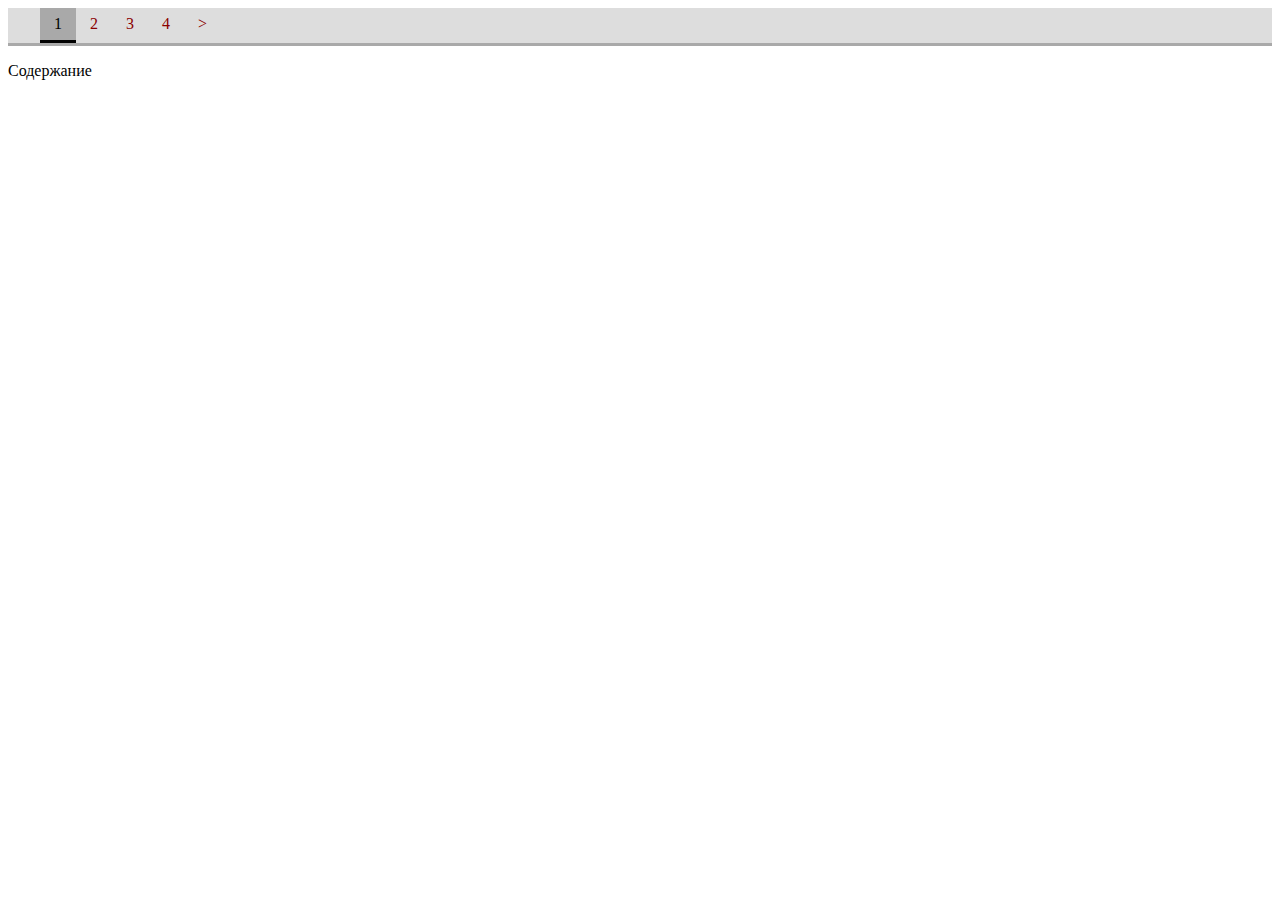
<file: index.html>
<!DOCTYPE html>
<html lang="en">
<head>
    <meta charset="UTF-8">
    <link rel="stylesheet" href="task1.css">
    <title>Task1</title>
</head>
<body>
<ul>
    <li><a href="#">&#160;</a></li>
    <li><a class="active" href="#">1</a></li>
    <li><a href="#">2</a></li>
    <li><a href="#">3</a></li>
    <li><a href="#">4</a></li>
    <li><a href="#">></a></li>
</ul>
<p>
    Содержание
</p>
</body>
</html>

<!--Краще кожному елементу задавати класти і в css звертатися по класам, а не по тегам-->
</file>
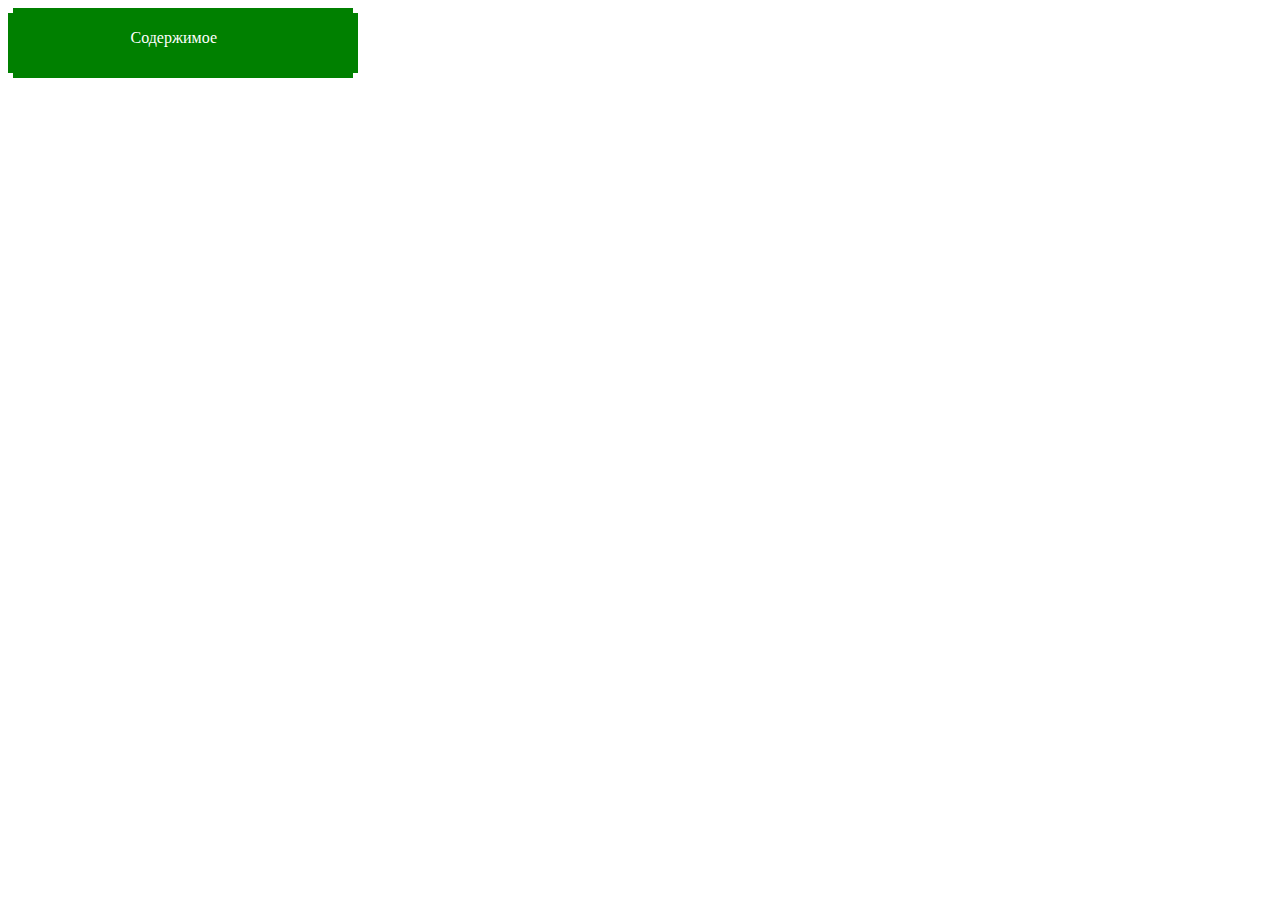
<file: task2.html>
<!DOCTYPE html>
<html lang="en">
<head>
    <meta charset="UTF-8">
    <link rel="stylesheet" href="task2.css">
    <title>Task2</title>
</head>
<body>
<div class="container">
    <div class="ableft"></div>
    <div class="abright"></div>
    <div class="absolute"></div>
    <div class="abbottom"></div>
    <p>Содержимое</p>
</div>
</body>
</html>
</file>
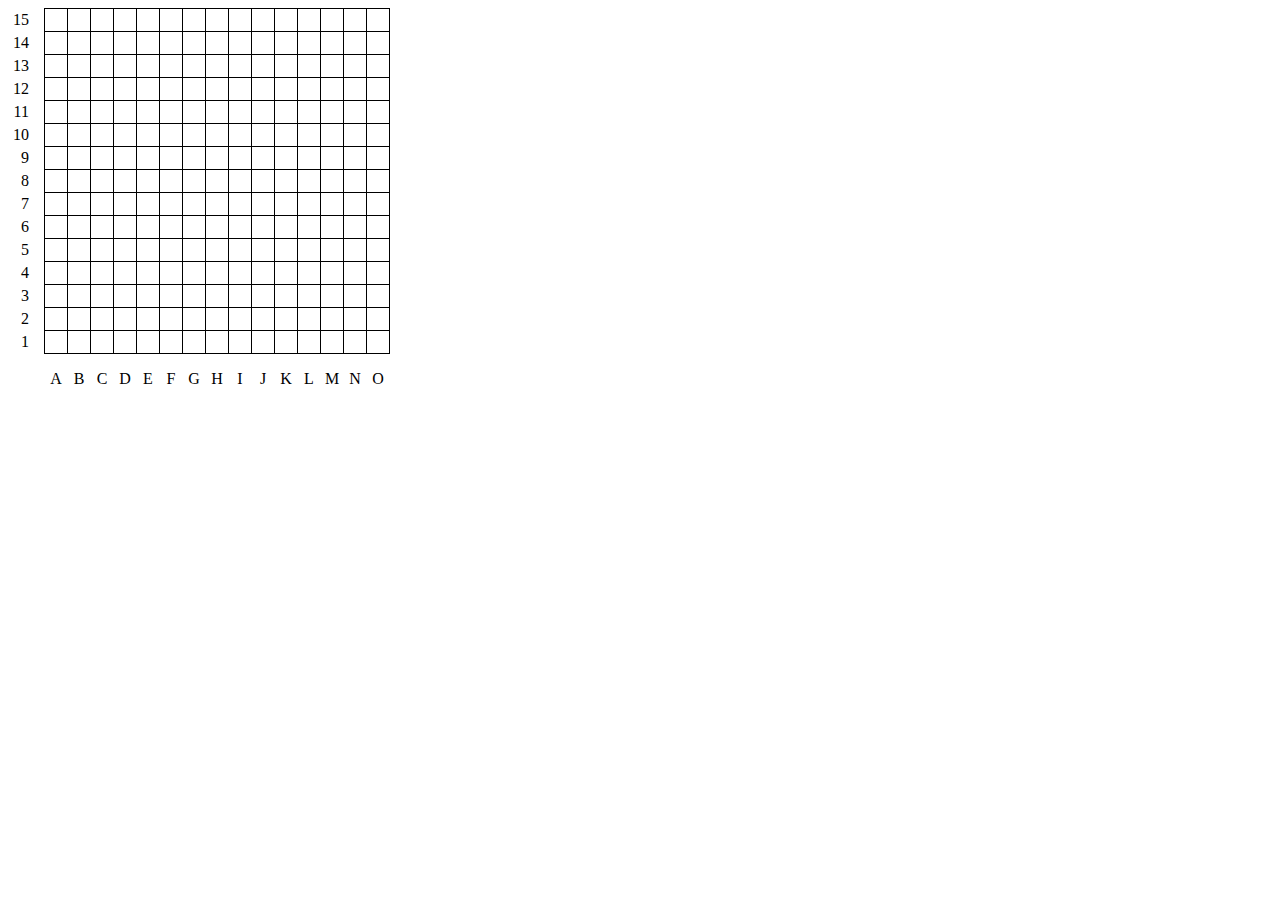
<file: task4.html>
<!DOCTYPE html>
<html lang="en">
<head>
    <meta charset="UTF-8">
    <link rel="stylesheet" href="task4.css">
    <title>Task4</title>
</head>
<body>
<div>
    <table>
        <tr>
            <td class="side">15</td>
            <td></td>
            <td></td>
            <td></td>
            <td></td>
            <td></td>
            <td></td>
            <td></td>
            <td></td>
            <td></td>
            <td></td>
            <td></td>
            <td></td>
            <td></td>
            <td></td>
            <td></td>
        </tr>
        <tr>
            <td class="side">14</td>
            <td></td>
            <td></td>
            <td></td>
            <td></td>
            <td></td>
            <td></td>
            <td></td>
            <td></td>
            <td></td>
            <td></td>
            <td></td>
            <td></td>
            <td></td>
            <td></td>
            <td></td>
        </tr>
        <tr>
            <td class="side">13</td>
            <td></td>
            <td></td>
            <td></td>
            <td></td>
            <td></td>
            <td></td>
            <td></td>
            <td></td>
            <td></td>
            <td></td>
            <td></td>
            <td></td>
            <td></td>
            <td></td>
            <td></td>
        </tr>
        <tr>
            <td class="side">12</td>
            <td></td>
            <td></td>
            <td></td>
            <td></td>
            <td></td>
            <td></td>
            <td></td>
            <td></td>
            <td></td>
            <td></td>
            <td></td>
            <td></td>
            <td></td>
            <td></td>
            <td></td>
        </tr>
        <tr>
            <td class="side">11</td>
            <td></td>
            <td></td>
            <td></td>
            <td></td>
            <td></td>
            <td></td>
            <td></td>
            <td></td>
            <td></td>
            <td></td>
            <td></td>
            <td></td>
            <td></td>
            <td></td>
            <td></td>
        </tr>
        <tr>
            <td class="side">10</td>
            <td></td>
            <td></td>
            <td></td>
            <td></td>
            <td></td>
            <td></td>
            <td></td>
            <td></td>
            <td></td>
            <td></td>
            <td></td>
            <td></td>
            <td></td>
            <td></td>
            <td></td>
        </tr>
        <tr>
            <td class="side">9</td>
            <td></td>
            <td></td>
            <td></td>
            <td></td>
            <td></td>
            <td></td>
            <td></td>
            <td></td>
            <td></td>
            <td></td>
            <td></td>
            <td></td>
            <td></td>
            <td></td>
            <td></td>
        </tr>
        <tr>
            <td class="side">8</td>
            <td></td>
            <td></td>
            <td></td>
            <td></td>
            <td></td>
            <td></td>
            <td></td>
            <td></td>
            <td></td>
            <td></td>
            <td></td>
            <td></td>
            <td></td>
            <td></td>
            <td></td>
        </tr>
        <tr>
            <td class="side">7</td>
            <td></td>
            <td></td>
            <td></td>
            <td></td>
            <td></td>
            <td></td>
            <td></td>
            <td></td>
            <td></td>
            <td></td>
            <td></td>
            <td></td>
            <td></td>
            <td></td>
            <td></td>
        </tr>
        <tr>
            <td class="side">6</td>
            <td></td>
            <td></td>
            <td></td>
            <td></td>
            <td></td>
            <td></td>
            <td></td>
            <td></td>
            <td></td>
            <td></td>
            <td></td>
            <td></td>
            <td></td>
            <td></td>
            <td></td>
        </tr>
        <tr>
            <td class="side">5</td>
            <td></td>
            <td></td>
            <td></td>
            <td></td>
            <td></td>
            <td></td>
            <td></td>
            <td></td>
            <td></td>
            <td></td>
            <td></td>
            <td></td>
            <td></td>
            <td></td>
            <td></td>
        </tr>
        <tr>
            <td class="side">4</td>
            <td></td>
            <td></td>
            <td></td>
            <td></td>
            <td></td>
            <td></td>
            <td></td>
            <td></td>
            <td></td>
            <td></td>
            <td></td>
            <td></td>
            <td></td>
            <td></td>
            <td></td>
        </tr>
        <tr>
            <td class="side">3</td>
            <td></td>
            <td></td>
            <td></td>
            <td></td>
            <td></td>
            <td></td>
            <td></td>
            <td></td>
            <td></td>
            <td></td>
            <td></td>
            <td></td>
            <td></td>
            <td></td>
            <td></td>
        </tr>
        <tr>
            <td class="side">2</td>
            <td></td>
            <td></td>
            <td></td>
            <td></td>
            <td></td>
            <td></td>
            <td></td>
            <td></td>
            <td></td>
            <td></td>
            <td></td>
            <td></td>
            <td></td>
            <td></td>
            <td></td>
        </tr>
        <tr>
            <td class="side">1</td>
            <td></td>
            <td></td>
            <td></td>
            <td></td>
            <td></td>
            <td></td>
            <td></td>
            <td></td>
            <td></td>
            <td></td>
            <td></td>
            <td></td>
            <td></td>
            <td></td>
            <td></td>
        </tr>
        <tr>
            <td class="side"></td>
            <td class="sideh">A</td>
            <td class="sideh">B</td>
            <td class="sideh">C</td>
            <td class="sideh">D</td>
            <td class="sideh">E</td>
            <td class="sideh">F</td>
            <td class="sideh">G</td>
            <td class="sideh">H</td>
            <td class="sideh">I</td>
            <td class="sideh">J</td>
            <td class="sideh">K</td>
            <td class="sideh">L</td>
            <td class="sideh">M</td>
            <td class="sideh">N</td>
            <td class="sideh1">O</td>
        </tr>
    </table>
</div>
</body>
</html>
</file>
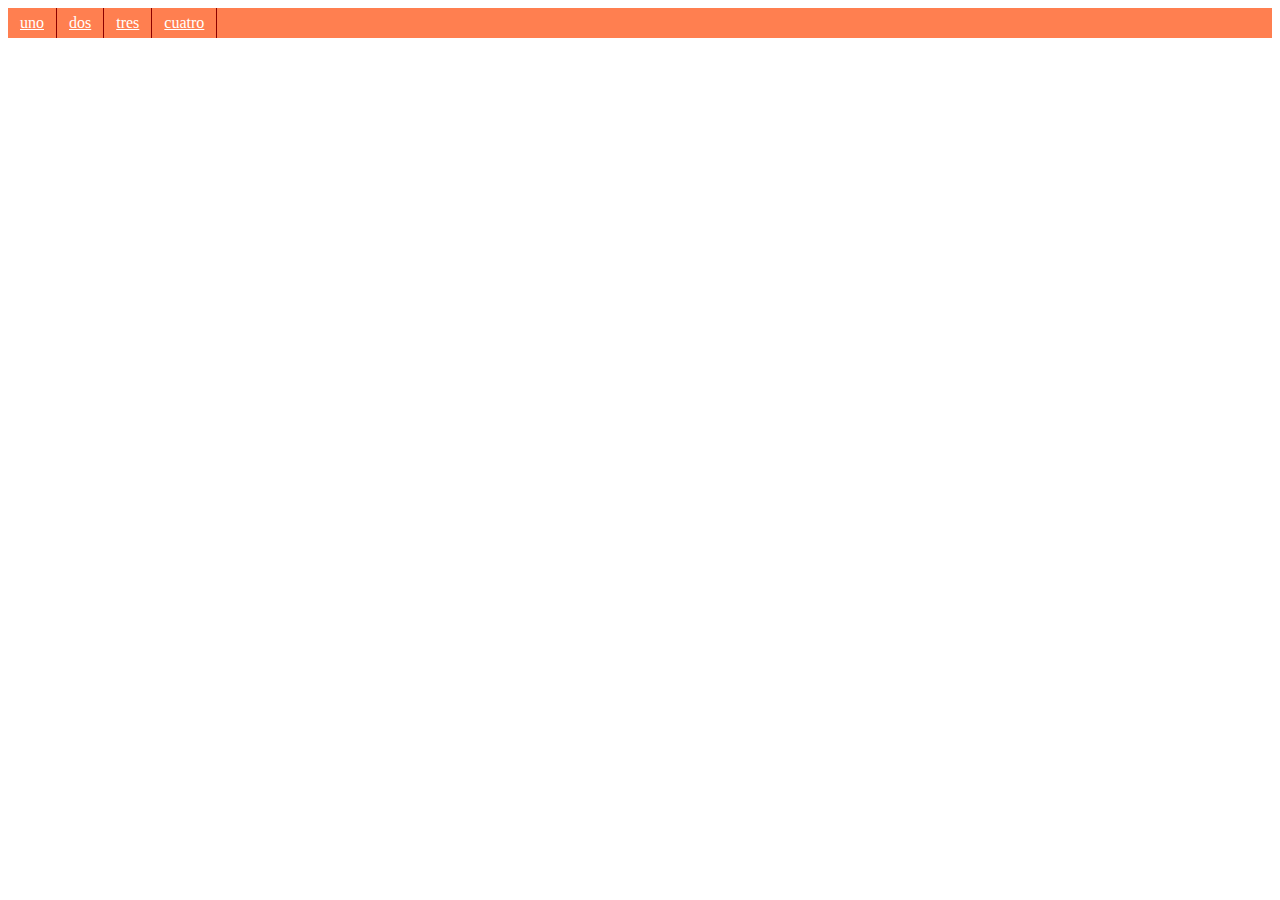
<file: task5.html>
<!DOCTYPE html>
<html lang="en">
<head>
    <meta charset="UTF-8">
    <link rel="stylesheet" href="task5.css">
    <title>Title</title>
</head>
<body>
<ul>
    <li><a href="#">uno</a></li>
    <li><a href="#">dos</a></li>
    <li><a href="#">tres</a></li>
    <li><a href="#">cuatro</a></li>
</ul>
</body>
</html>
</file>
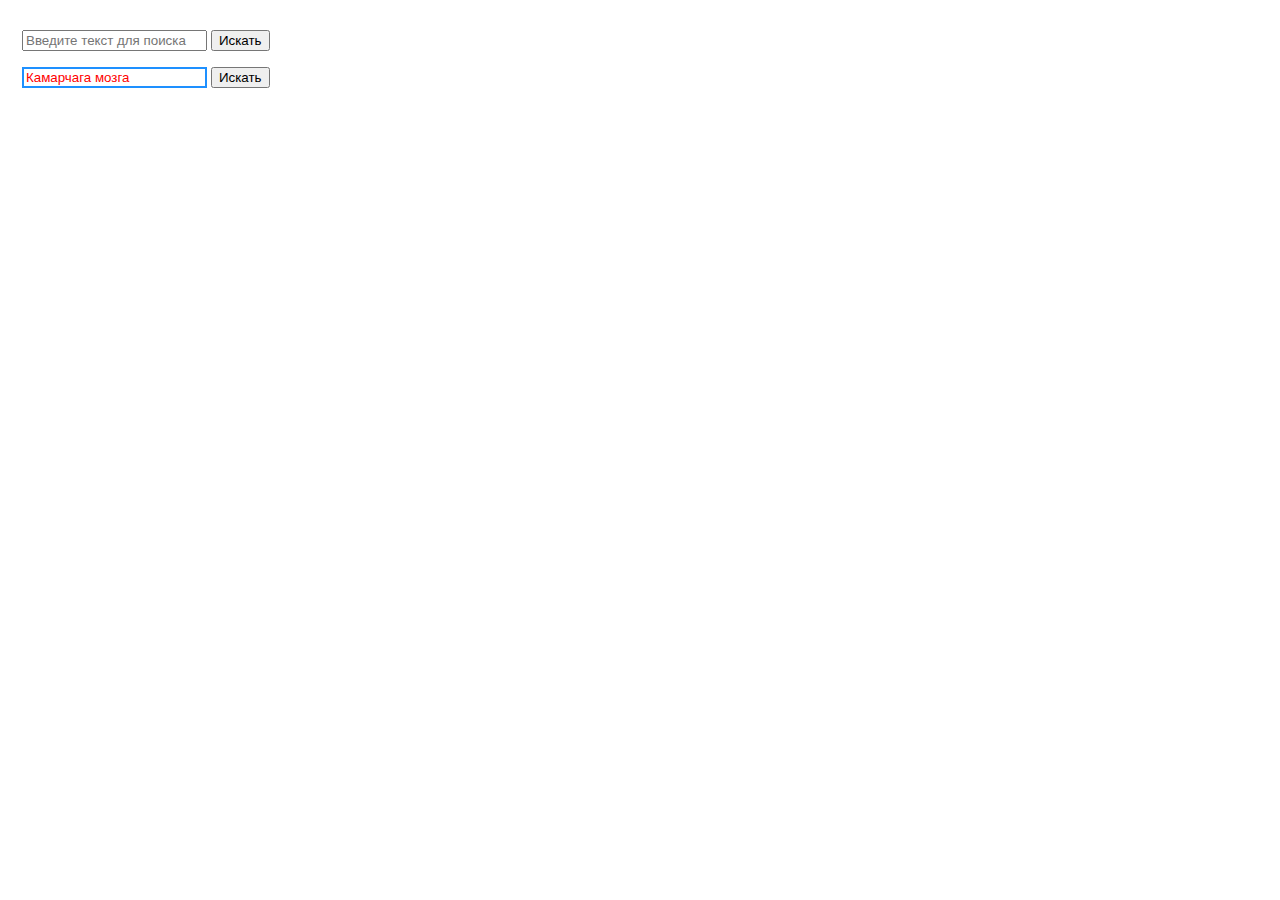
<file: task7.html>
<!DOCTYPE html>
<html lang="en">
<head>
    <meta charset="UTF-8">
    <link rel="stylesheet" href="https://use.fontawesome.com/releases/v5.1.0/css/all.css" integrity="sha384-lKuwvrZot6UHsBSfcMvOkWwlCMgc0TaWr+30HWe3a4ltaBwTZhyTEggF5tJv8tbt" crossorigin="anonymous">
    <link rel="stylesheet" href="task7.css">
    <title>Task6</title>
</head>
<body>
<div>
    <form action="/action_page.php">
        <fieldset class="container">
        <p><input type="text" class="text" placeholder="Введите текст для поиска">
            <input type="button" value="Искать"></p>
        <input type="text" class="fname" value="Камарчага мозга">
        <input type="button" value="Искать">
        </fieldset>
    </form>
</div>
</body>
</html>

<!--Тут потрбіно було на клік на форму (тобто використати відповідний псевдоклас) щоб текст става червоний і рамка синя-->
</file>
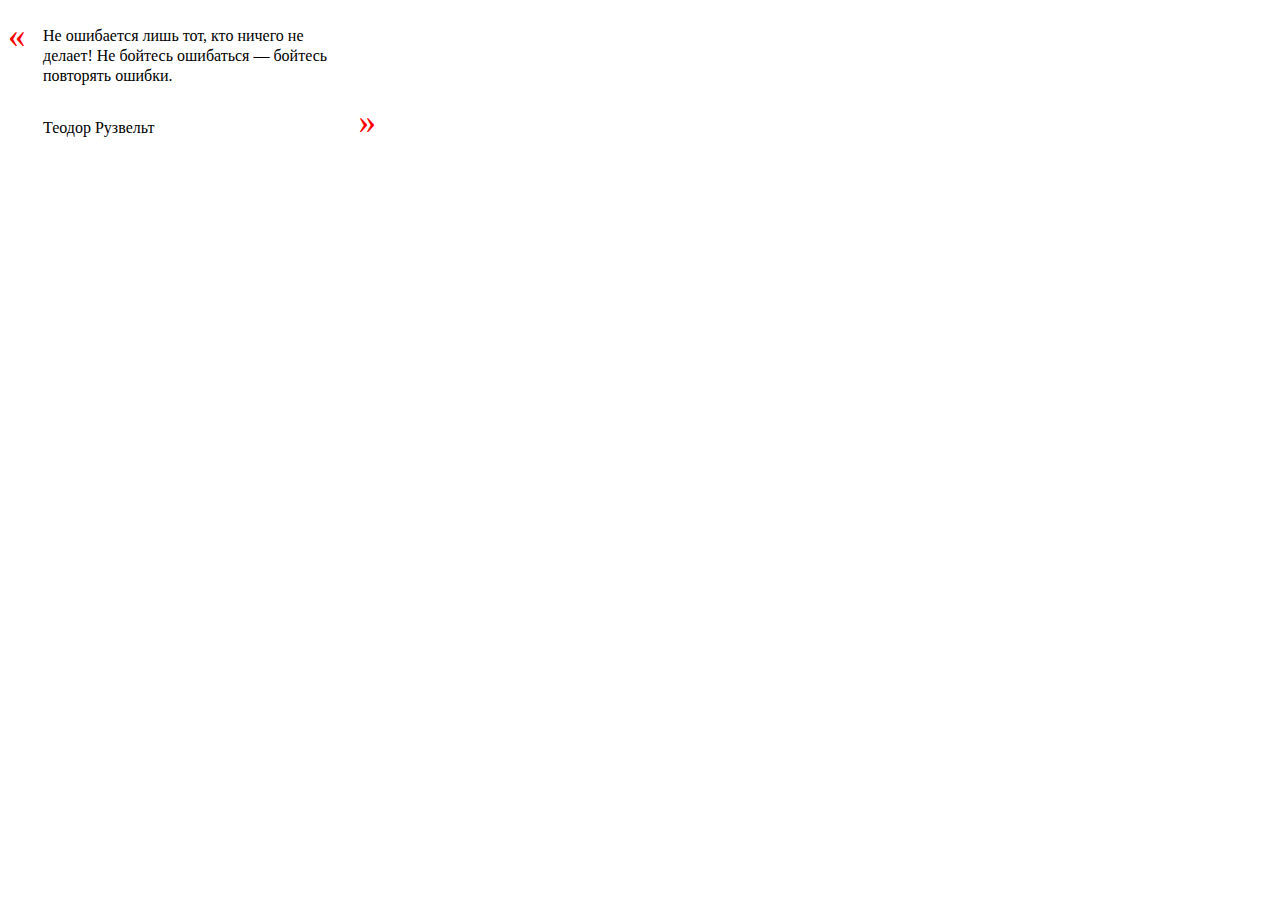
<file: task9.html>
<!DOCTYPE html>
<html lang="en">
<head>
    <meta charset="UTF-8">
    <link rel="stylesheet" href="task9.css">
    <title>Task9</title>
</head>
<body>
<div class="container">
    <span class="laquo"></span>
    <p>Не ошибается лишь тот, кто ничего не<br>
        делает!  Не бойтесь ошибаться &mdash; бойтесь<br>
        повторять ошибки.</p>
    <p>Теодор Рузвельт <span class="raquo"></span></p>

</div>
</body>
</html>
</file>
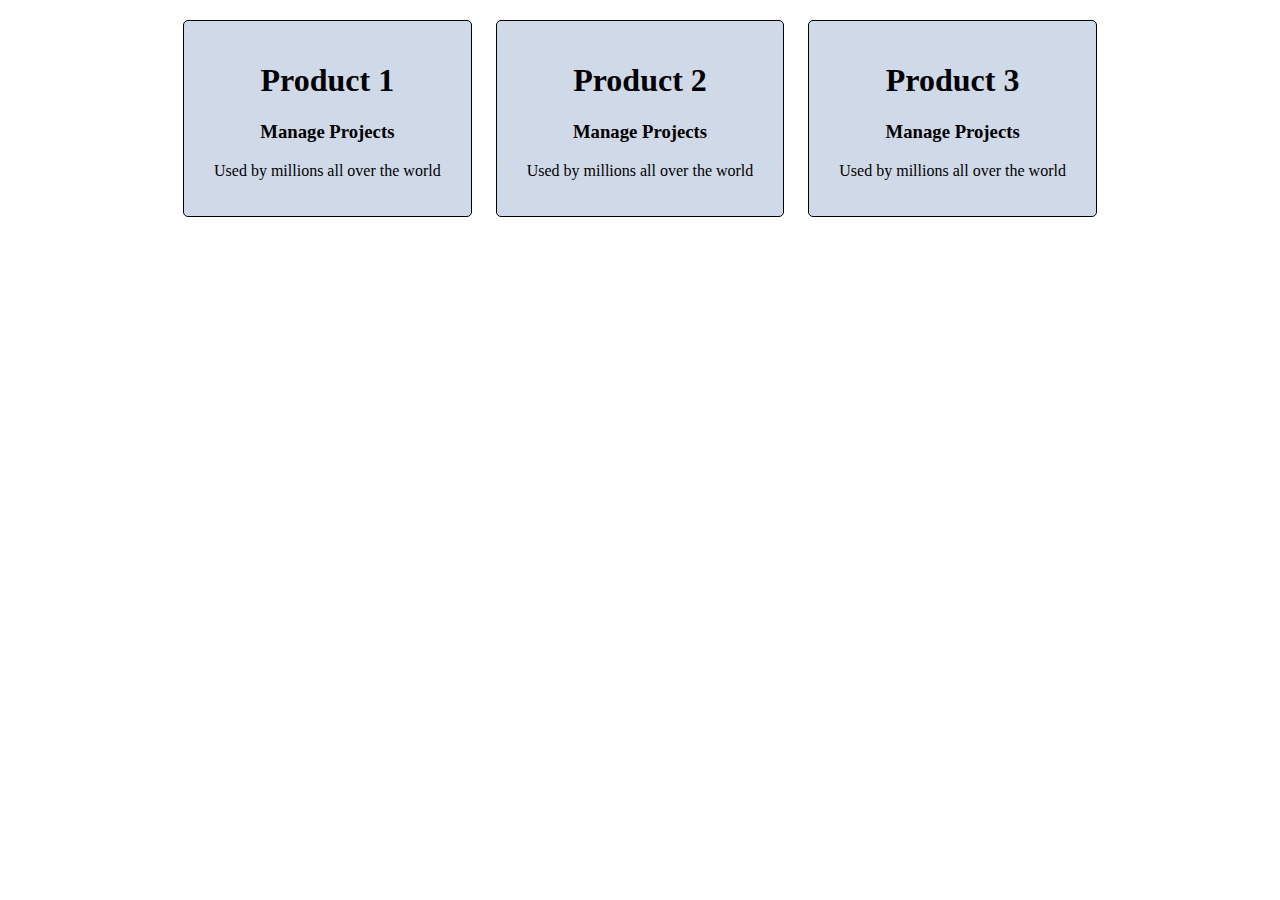
<file: taskbox2.html>
<!DOCTYPE html>
<html lang="en">
<head>
    <meta charset="UTF-8">
    <link rel="stylesheet" href="taskbox2.css">
    <title>Taskbox2</title>
</head>
<body>
<div class="container">
    <div class="items">
        <h1>Product 1</h1>
        <h3>Manage Projects</h3>
        <p>Used by millions all over the world</p>
    </div>
    <div class="items">
        <h1>Product 2</h1>
        <h3>Manage Projects</h3>
        <p>Used by millions all over the world</p>
    </div>
    <div class="items">
        <h1>Product 3</h1>
        <h3>Manage Projects</h3>
        <p>Used by millions all over the world</p>
    </div>
</div>
</body>
</html>
</file>
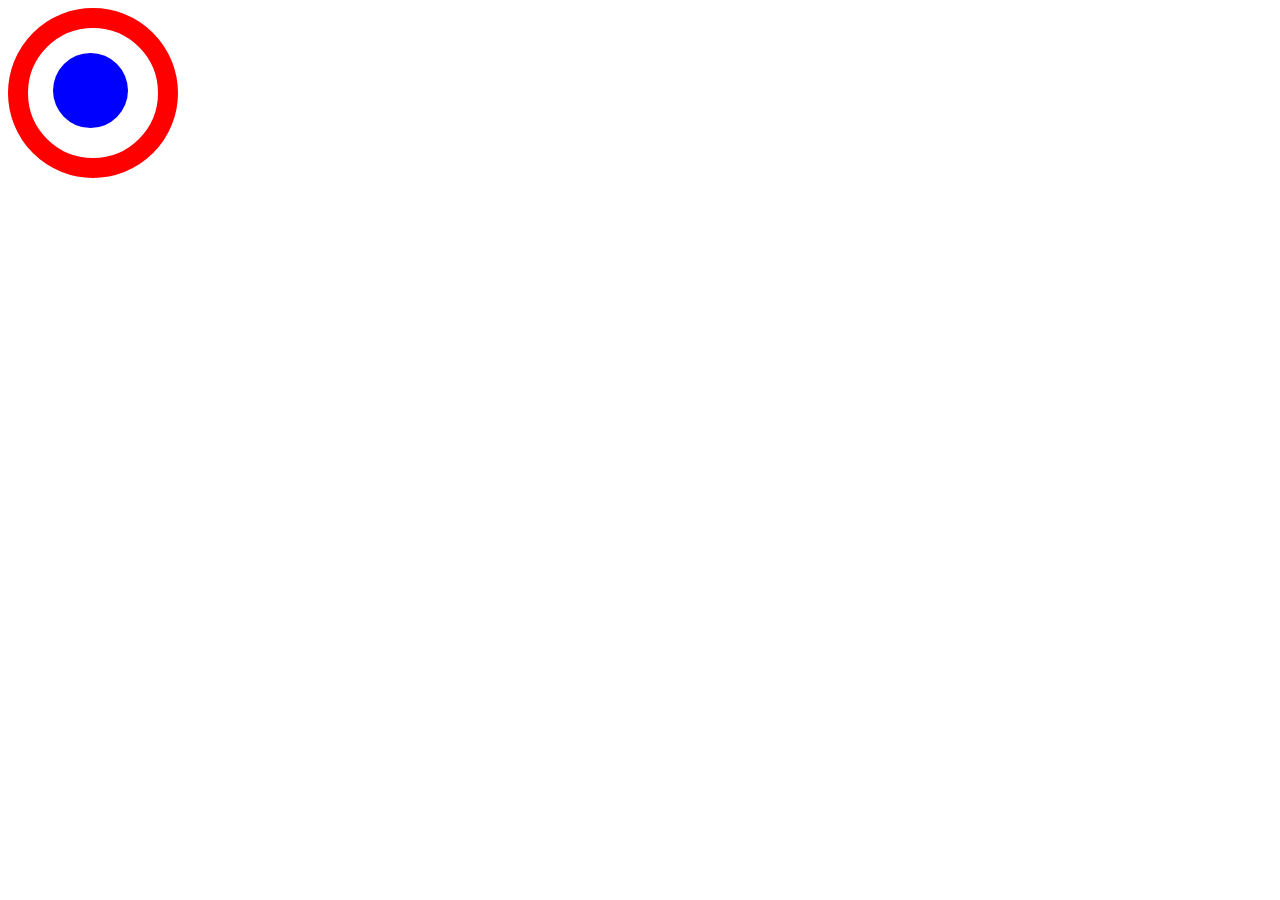
<file: taskbox7.html>
<!DOCTYPE html>
<html lang="en">
<head>
    <meta charset="UTF-8">
    <link rel="stylesheet" href="taskbox7.css">
    <title>Title</title>
</head>
<body>
<div class="container">
    <div class="items">
    </div>
</div>
</body>
</html>
</file>
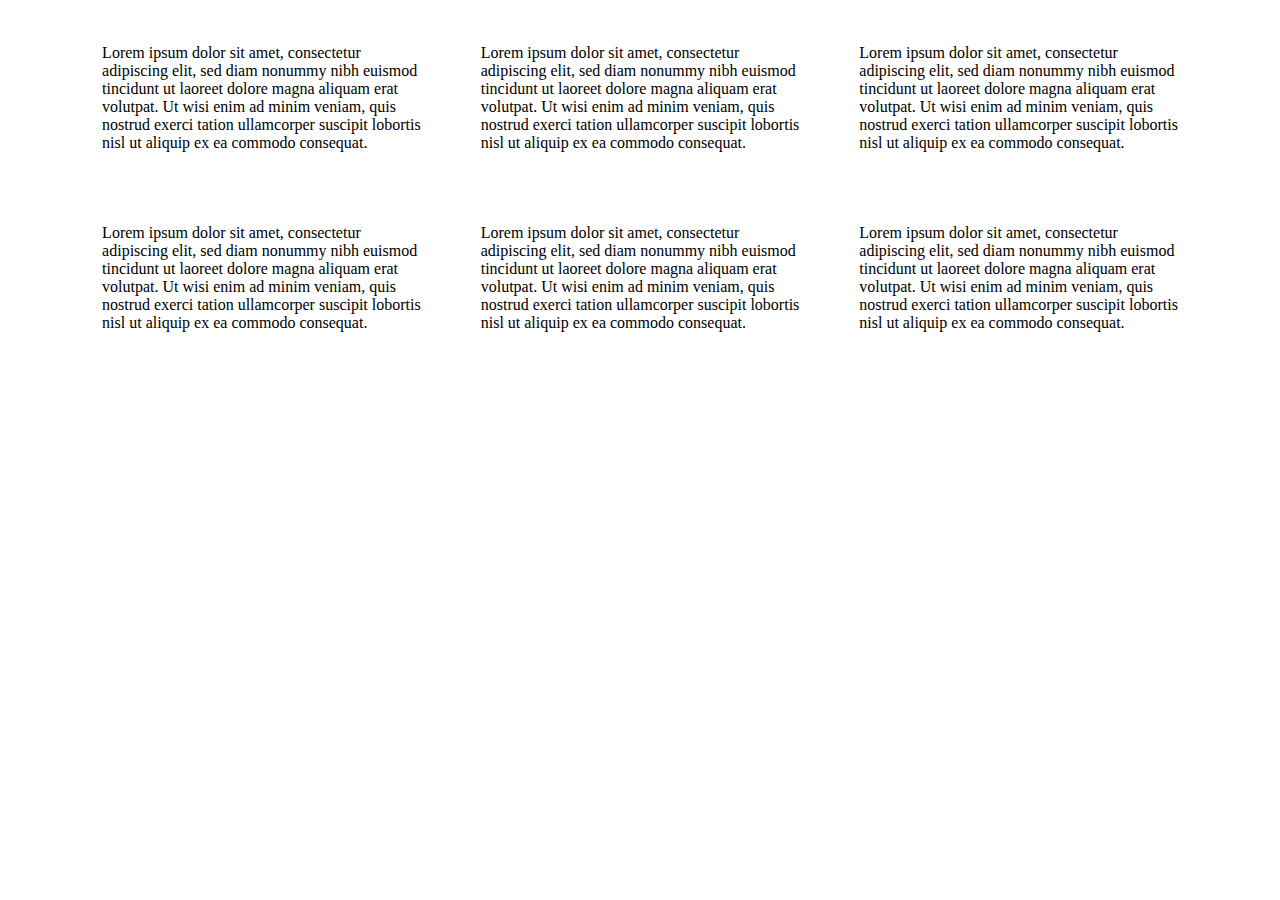
<file: taskbox8.html>
<!DOCTYPE html>
<html lang="en">
<head>
    <meta charset="UTF-8">
    <link rel="stylesheet" href="taskbox8.css">
    <title>Flexbox8</title>
</head>
<body>
<div class="container">
<div class="items">
<p>
    Lorem ipsum dolor sit amet, consectetur<br>
    adipiscing elit, sed diam nonummy nibh euismod<br>
    tincidunt ut laoreet dolore magna aliquam erat<br>
    volutpat. Ut wisi enim ad minim veniam, quis <br>
    nostrud exerci tation ullamcorper suscipit lobortis <br>
    nisl ut aliquip ex ea commodo consequat.
</p>
    </div>
    <div class="items">
        <p>
            Lorem ipsum dolor sit amet, consectetur<br>
            adipiscing elit, sed diam nonummy nibh euismod<br>
            tincidunt ut laoreet dolore magna aliquam erat<br>
            volutpat. Ut wisi enim ad minim veniam, quis <br>
            nostrud exerci tation ullamcorper suscipit lobortis <br>
            nisl ut aliquip ex ea commodo consequat.
        </p>
    </div>
    <div class="items">
        <p>
            Lorem ipsum dolor sit amet, consectetur<br>
            adipiscing elit, sed diam nonummy nibh euismod<br>
            tincidunt ut laoreet dolore magna aliquam erat<br>
            volutpat. Ut wisi enim ad minim veniam, quis <br>
            nostrud exerci tation ullamcorper suscipit lobortis <br>
            nisl ut aliquip ex ea commodo consequat.
        </p>
    </div>
    <div class="items">
        <p>
            Lorem ipsum dolor sit amet, consectetur<br>
            adipiscing elit, sed diam nonummy nibh euismod<br>
            tincidunt ut laoreet dolore magna aliquam erat<br>
            volutpat. Ut wisi enim ad minim veniam, quis <br>
            nostrud exerci tation ullamcorper suscipit lobortis <br>
            nisl ut aliquip ex ea commodo consequat.
        </p>
    </div>
    <div class="items">
        <p>
            Lorem ipsum dolor sit amet, consectetur<br>
            adipiscing elit, sed diam nonummy nibh euismod<br>
            tincidunt ut laoreet dolore magna aliquam erat<br>
            volutpat. Ut wisi enim ad minim veniam, quis <br>
            nostrud exerci tation ullamcorper suscipit lobortis <br>
            nisl ut aliquip ex ea commodo consequat.
        </p>
    </div>
    <div class="items">
        <p>
            Lorem ipsum dolor sit amet, consectetur<br>
            adipiscing elit, sed diam nonummy nibh euismod<br>
            tincidunt ut laoreet dolore magna aliquam erat<br>
            volutpat. Ut wisi enim ad minim veniam, quis <br>
            nostrud exerci tation ullamcorper suscipit lobortis <br>
            nisl ut aliquip ex ea commodo consequat.
        </p>
    </div>

</div>
</body>
</html>
</file>
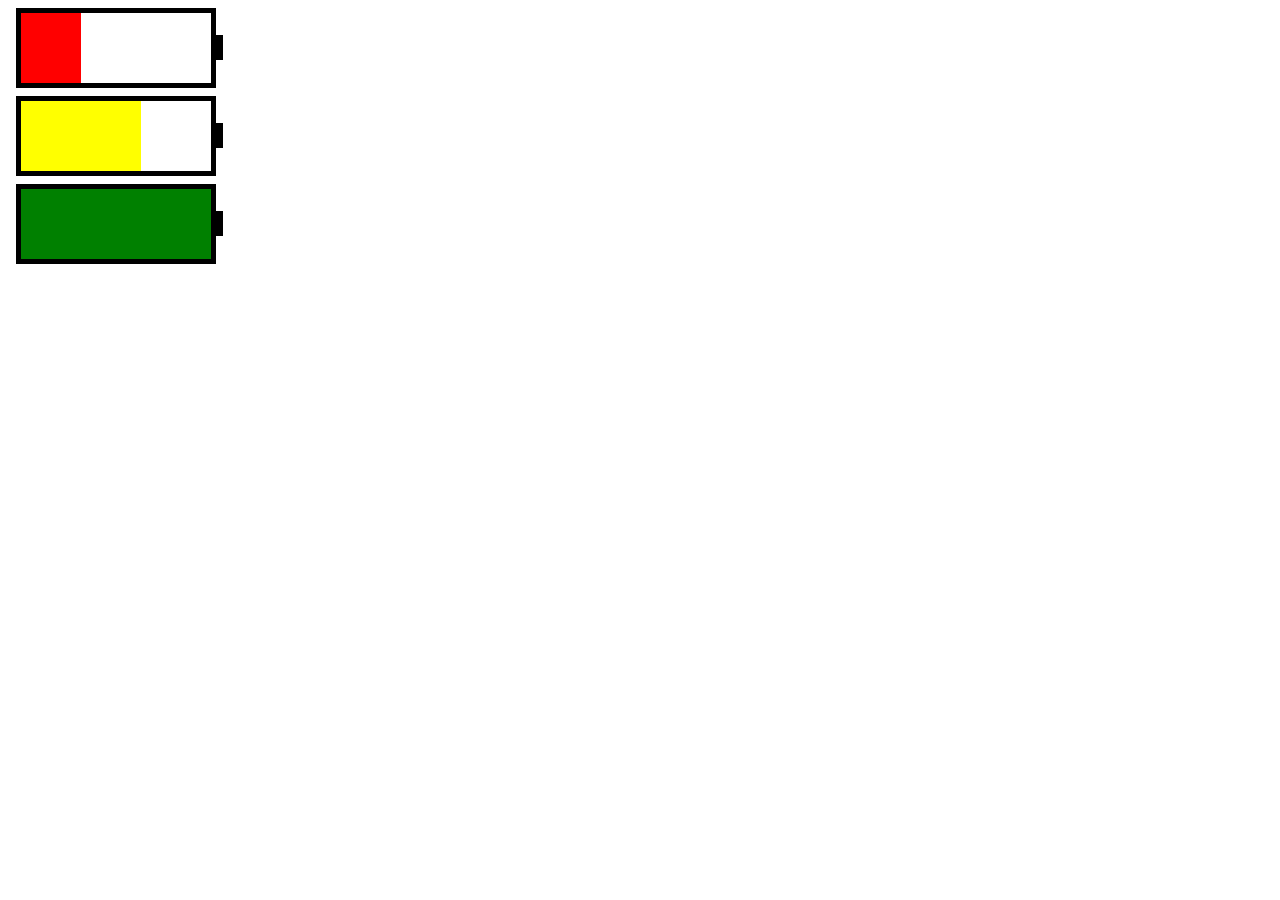
<file: taskbox9.html>
<!DOCTYPE html>
<html lang="en">
<head>
    <meta charset="UTF-8">
    <link rel="stylesheet" href="taskbox9.css">
    <title>Flexbox9</title>
</head>
<body>
<div class="container">
    <div class="side">
    </div>
    <div class="items">
    </div>
</div>
<div class="container">
    <div class="side">
    </div>
    <div class="items1">
    </div>
</div>
<div class="container">
    <div class="side">
    </div>
    <div class="items2">
    </div>
</div>
</body>
</html>
</file>
<file: task1.css>
ul {
    list-style-type: none;
    margin: 0;
    padding: 0;
    overflow: hidden;
    border-bottom: 3px solid darkgray;
    background-color: #dddddd;
}
li {
    float: left;
}
li a {
    display: block;
    padding: 7px 14px;
    background-color: #dddddd;
    color: darkred;
    /* Ця властивість тут зайва */
    /*text-align: center;*/
    text-decoration: none;
}
li a:hover {
    background-color: darkgrey;
    color: black;
}
li a.active {
    background-color: darkgrey;
    color: black;
    border-bottom: 3px solid black;
}
</file>
<file: task2.css>
.container {
    position: relative;
    background-color: green;
    width: 350px;
    height: 70px;
}
.container p {
    color: white;
    /*padding: 25px 0 0 20px;*/
    /* Можна ще було б зробити так*/
    position: absolute;
    top: 30%;
    left: 35%;
    margin: auto;
}
.container .ableft {
    position: absolute;
    top: 0px;
    left: 0;
    width: 5px;
    height: 5px;
    background-color: white;
}
.container .abright {
    position: absolute;
    top: 0px;
    right: 0;
    width: 5px;
    height: 5px;
    background-color: white;
}
.container .absolute {
    position: absolute;
    bottom: 0px;
    right: 0;
    width: 5px;
    height: 5px;
    background-color: white;
}
.container .abbottom {
    position: absolute;
    bottom: 0px;
    left: 0;
    width: 5px;
    height: 5px;
    background-color: white;
}
</file>
<file: task4.css>
table {
 border-collapse: collapse;
}
table, td, tr {
    border: 1px solid black;
}
table, tr{
  border: none;
}
tr, td {
    height: 20px;
    width: 20px;
}
.side {
 text-align: right;
  border-style: none;
  padding-right: 15px;
}
td.sideh {
  border-style: none;
  text-align: center;
  padding-top: 15px;
}
td.sideh1 {
  border: none;
  text-align: center;
  padding-top: 15px;
}
</file>
<file: task5.css>
ul {
    list-style-type: none;
    margin: 0;
    padding: 0;
    overflow: hidden;
    background-color: coral;
}
li {
    float: left;
    border-right:1px solid darkred;
}
li a {
    display: block;
    padding: 6px 12px;
    background-color: coral;
    color: white;
    text-align: center;
}
</file>
<file: task7.css>
.text {
    box-sizing: border-box;
}
.fname {
    box-sizing: border-box;
    border: 2px solid dodgerblue;
    color: red;
}
.fname::after {
    content: "f00d";
}
.container {
    width: 250px;
    border: none;
}
</file>
<file: task9.css>
p {
    padding-left: 35px;
    line-height: 20px;
    padding-top: 10px;
}
.laquo::before {
    content: "\00ab";
    color: red;
    float: left;
    font-size: 35px;
}
.raquo::after {
    content: "\00bb";
    color: red;
    padding-left: 200px;
    font-size: 35px;
}
</file>
<file: taskbox2.css>
.container {
    display: flex;
    flex-flow: row wrap;
    justify-content: center;
}
.items {
    padding: 20px 30px;
    border: 1px solid black;
    margin: 12px;
    background-color: #d0d9e8;
    text-align: center;
    border-radius: 5px;
}
</file>
<file: taskbox7.css>
* {
    box-sizing: border-box;
}
.container {
    display: flex;
    position: relative;
    width: 170px;
    height: 170px;
    border: 20px solid red;
    border-radius: 90px;
}
.items {
    width: 75px;
    height: 75px;
    background-color: blue;
    border-radius: 50%;
    margin: 25px;
}
</file>
<file: taskbox8.css>
* {
    box-sizing: border-box;
}
.container {
    display: flex;
    flex-flow: row wrap;
    justify-content: center;
}
.items {
    padding: 20px 30px;
}
</file>
<file: taskbox9.css>
* {
    box-sizing: border-box;
}
.container {
    display: flex;
    position: relative;
    width: 200px;
    height: 80px;
    border: 5px solid black;
    margin: 8px;
}
.items {
     width: 60px;
     background-color: red;
 }

.side {
    display: flex;
    position: absolute;
    width: 7px;
    height: 25px;
    background-color: black;
    margin-top: 22px;
    margin-left: 195px;
}
.items1 {
    width: 120px;
    background-color: yellow;
}
.items2 {
    width: 200px;
    background-color: green;
}
</file>
